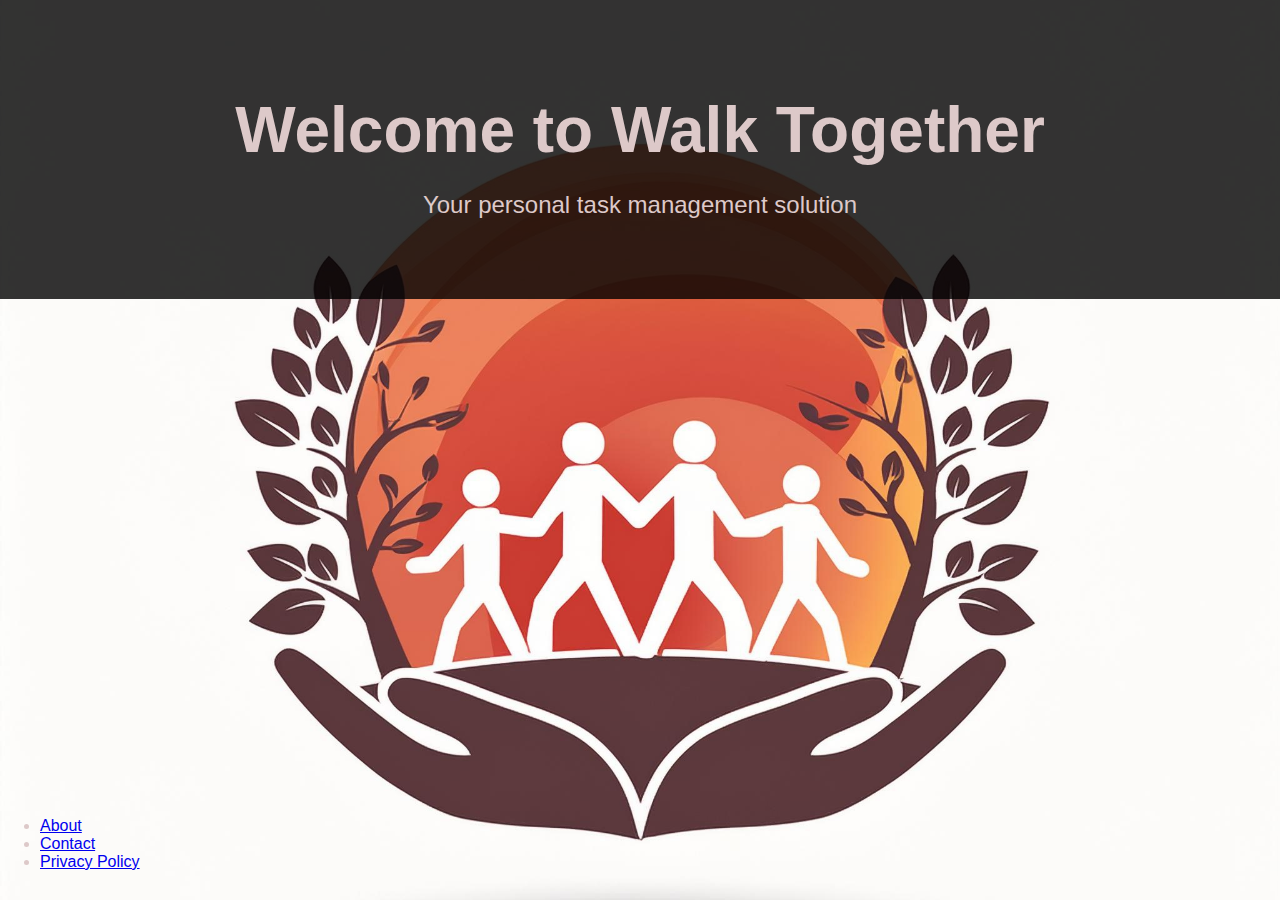
<file: app/templates/index.html>
<!DOCTYPE html>
<html lang="en">
<head>
    <meta charset="UTF-8">
    <meta name="viewport" content="width=device-width, initial-scale=1.0">
    <title>Task Manager - Home</title>
    <!-- Add any CSS stylesheets or external libraries -->
    <link rel="stylesheet" href="../static/css/index.css">
</head>
<body>
    <header>
        <h1>Welcome to Walk Together</h1>
        <p>Your personal task management solution</p>
    </header>

    <main>
        <section>
            <h2>Manage Your Tasks</h2>
            <p>Organize your tasks, set deadlines, and stay on top of your priorities.</p>
        </section>

        <section>
            <h2>Stay Productive</h2>
            <p>Efficiently manage your time and increase your productivity with Task Manager.</p>
        </section>

        <section>
            <h2>Get Started</h2>
            <p>Start managing your tasks today!</p>
            <div>
                <a href="/register" class="btn btn-primary">Sign Up</a>
                <span>or</span>
                <a href="/login" class="btn btn-secondary">Login</a>
            </div>
        </section>
    </main>

    <footer>
        <nav>
            <ul>
                <li><a href="/about">About</a></li>
                <li><a href="/contact">Contact</a></li>
                <li><a href="/privacy">Privacy Policy</a></li>
            </ul>
        </nav>
    </footer>
</body>
</html>
</file>
<file: app/static/css/index.css>
/* Global styles */
body {
    font-family: 'Roboto', sans-serif;
    background-image: url('../../images/logo.jpg');
    background-size: cover;
    background-position: center;
    background-attachment: fixed;
    color: #ddc9c9;
    margin: 0;
    padding: 0;
}

/* Header styles */
header {
    background-color: rgba(0, 0, 0, 0.8);
    padding: 50px 0;
    text-align: center;
}

header h1 {
    font-size: 4em;
    margin-bottom: 20px;
}

header p {
    font-size: 1.5em;
    margin-bottom: 30px;
}

/* Main section styles */
main {
    padding: 50px 0;
}

section {
    margin-bottom: 50px;
    opacity: 0;
    animation: fadeIn 1s ease forwards;
}

/* Define animations */
@keyframes fadeIn {
    from {
        opacity: 0;
    }
    to {
        opacity: 1;
    }
}

/* Apply animation delay to each section */
section:nth-child(1) {
    animation-delay: 0.5s;
}
section:nth-child(2) {
    animation-delay: 1s;
}
section:nth-child(3) {
    animation-delay: 1.5s;
}
/* Add more nth-child styles for additional sections */

/* Parallax effect */
section {
    background-attachment: fixed;
    background-size: cover;
}

section:nth-child(odd) {
    background-position: center top;
}

section:nth-child(even) {
    background-position: center bottom;
}
</file>
